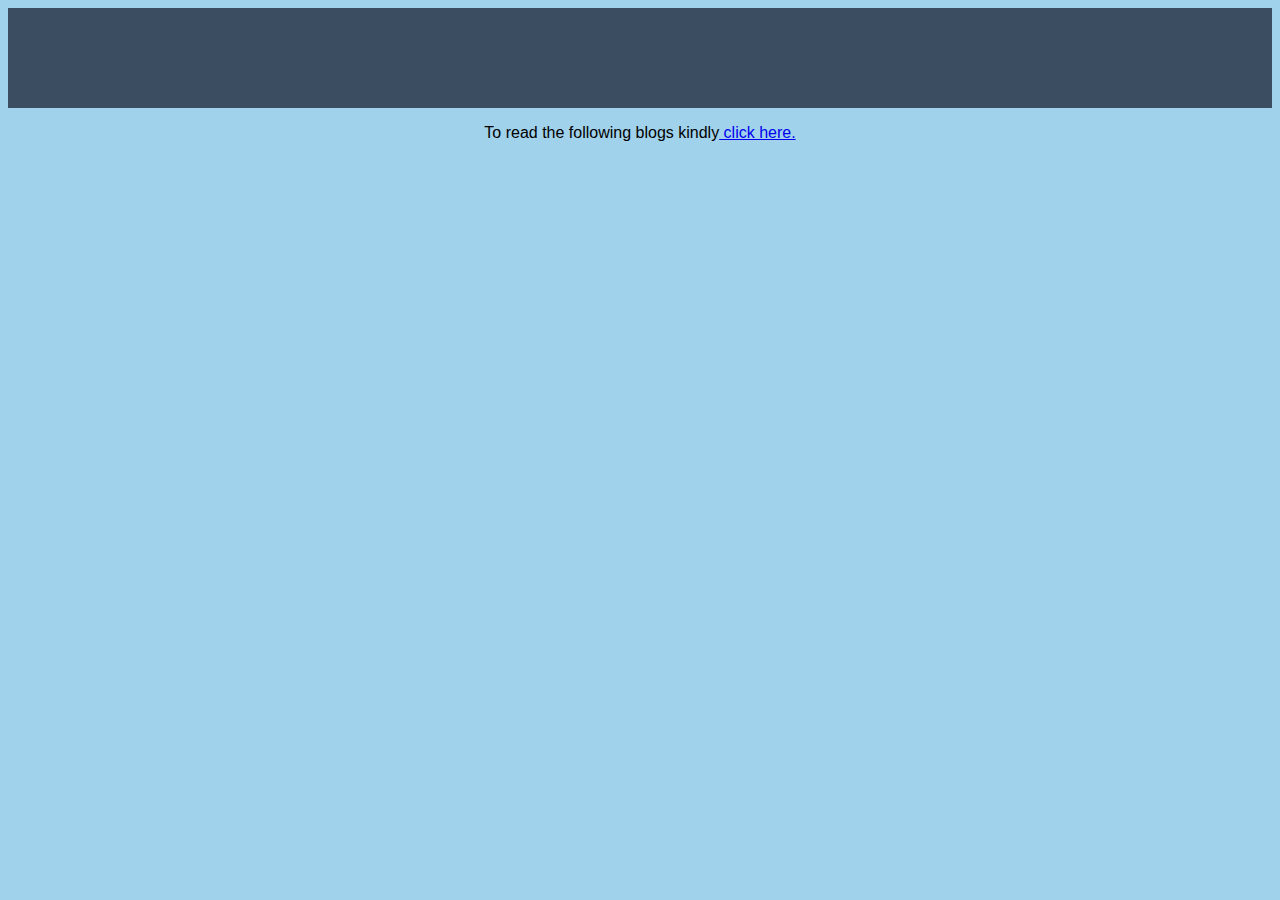
<file: blog.html>
<!DOCTYPE html>
<html>

<head>
    <meta name="viewport" content="width=device-width, initial-scale=1">
    <style>
        @import url('https://fonts.googleapis.com/css?family=Roboto:100,100i,300,300i,400,400i,500,500i,700,700i,900,900i&subset=cyrillic,cyrillic-ext,greek,greek-ext,latin-ext,vietnamese');
        @import url('https://fonts.googleapis.com/css?family=Poppins:100,100i,200,200i,300,300i,400,400i,500,500i,600,600i,700,700i,800,800i,900,900i&subset=devanagari,latin-ext');
        body {
            margin: 100;
            min-width: 250px;
            background-color: #a0d2eb;
            font-family: helvetica, arial, sans-serif;
            font-size: 16px;
            /*padding-top: 330px;*/
            @include transition(padding-top .5s ease);
        }

        /* Include the padding and border in an element's total width and height */

        * {
            box-sizing: border-box;
        }

        /* Remove margins and padding from the list */

        ul {
            margin: 0;
            padding: 0;
        }

        /* Style the list items */

        ul li {
            cursor: pointer;
            position: relative;
            padding: 12px 8px 12px 40px;
            list-style-type: none;
            background: #ddd;
            font-size: 18px;
            transition: 0.2s;

            /* make the list items unselectable */
            -webkit-user-select: none;
            -moz-user-select: none;
            -ms-user-select: none;
            user-select: none;
        }

        /* Set all odd list items to a different color (zebra-stripes) */

        ul li:nth-child(odd) {
            background: #ddd;
        }

        /* Darker background-color on hover */

        ul li:hover {
            background: #101357;
            color: white;
        }

        /* When clicked on, add a background color and strike out text */

        ul li.checked {
            background: #888;
            color: #fff;
            text-decoration: line-through;
        }

        /* Add a "checked" mark when clicked on */

        ul li.checked::before {
            content: '';
            position: absolute;
            border-color: #fff;
            border-style: solid;
            border-width: 0 2px 2px 0;
            top: 10px;
            left: 16px;
            transform: rotate(45deg);
            height: 15px;
            width: 7px;
        }

        .header {
            background-color: #3b4d61 ;
            width: 100%;
            height: 100px;
            position: relative;
            top: 0;
            overflow: hidden;
            padding: 30px 40px;
            color: white;
            text-align: center;
            font-size: 30px;

        }
    </style>
    <link href="https://cdn.jsdelivr.net/npm/bootstrap@5.3.0-alpha1/dist/css/bootstrap.min.css" rel="stylesheet" integrity="sha384-GLhlTQ8iRABdZLl6O3oVMWSktQOp6b7In1Zl3/Jr59b6EGGoI1aFkw7cmDA6j6gD" crossorigin="anonymous">

</head>

<body>
    
     <div class="p-3 mb-2 bg-primary text-white">
    <div id="myDIV" class="header">
    </div></div>
      <div class="p-3 mb-2 bg-dark text-white">
    <center>
     <p>To read the following blogs kindly<a href="https://medium.com/@gokusenset1"> click here.</a></p> </div>
    <ul id="myUL">
    </ul>

    <script>
        // call the function to start execution
        get();

        // function that call the API to get the JSON data
        async function get() {
            var r = await fetch('https://api.rss2json.com/v1/api.json?rss_url=https://medium.com/feed/@gokusenset1');
            var data = await r.json();

            // display your title in header
            document.getElementById("myDIV").textContent = data['feed']['title'];

            // iterate the array of items and call the newElement function which add the new list item
            for (var i = 0; i < data['items'].length; i++) {
                newElement(data['items'][i]['title']);
            }
        }

        // Create a new list item when clicking on the "Add" button
        function newElement(textContent) {
            var li = document.createElement("li");
            var t = document.createTextNode(textContent);
            li.appendChild(t);
            document.getElementById("myUL").appendChild(li);
        }
    </script>
</body>

</html>
</file>
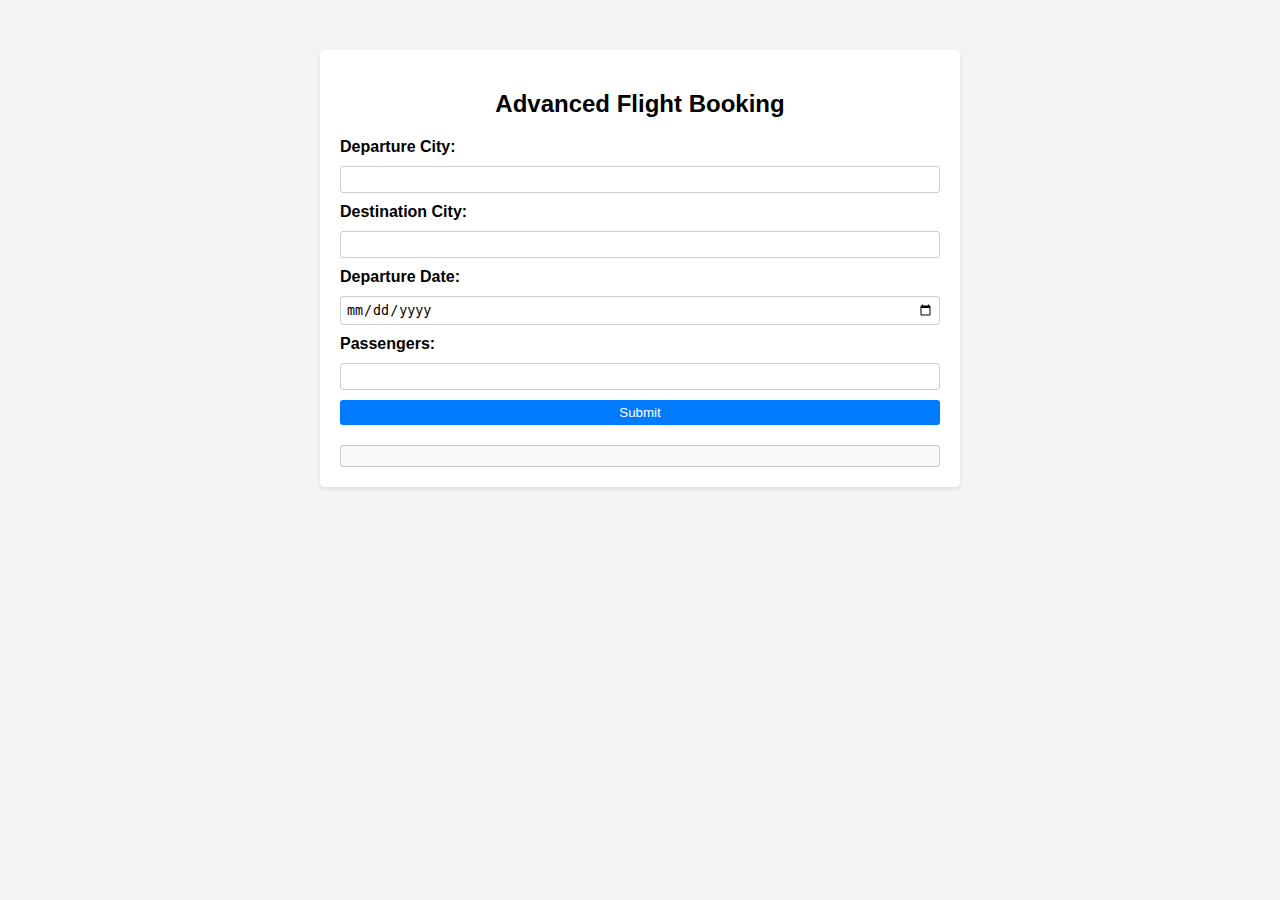
<file: project2/index1.html>
<!DOCTYPE html>
<html lang="en">
<head>
<meta charset="UTF-8">
<meta name="viewport" content="width=device-width, initial-scale=1.0">
<title>Advanced Flight Booking</title>
<link rel="stylesheet" href="styles.css">
</head>
<body>
<div class="container">
    <h2>Advanced Flight Booking</h2>
    <form id="bookingForm">
        <label for="departure">Departure City:</label>
        <input type="text" id="departure" name="departure" autocomplete="off" required>
        <label for="destination">Destination City:</label>
        <input type="text" id="destination" name="destination" autocomplete="off" required>
        <label for="date">Departure Date:</label>
        <input type="date" id="date" name="date" min="2024-06-01" required>
        <label for="passengers">Passengers:</label>
        <input type="number" id="passengers" name="passengers" min="1" required>
        <button type="submit">Submit</button>
    </form>
    <div id="bookingSummary"></div>
</div>
<script src="script.js"></script>
</body>
</html>
</file>
<file: project2/styles.css>
body {
    font-family: Arial, sans-serif;
    margin: 0;
    padding: 0;
    background-color: #f4f4f4;
}
.container {
    max-width: 600px;
    margin: 50px auto;
    padding: 20px;
    background-color: #fff;
    border-radius: 5px;
    box-shadow: 0 2px 5px rgba(0, 0, 0, 0.1);
}
h2 {
    text-align: center;
    margin-bottom: 20px;
}
form {
    display: grid;
    gap: 10px;
}
label {
    font-weight: bold;
}
input,
button {
    padding: 5px;
    border-radius: 3px;
    border: 1px solid #ccc;
}
button {
    background-color: #007bff;
    color: #fff;
    border: none;
    cursor: pointer;
}
button:hover {
    background-color: #0056b3;
}
#bookingSummary {
    margin-top: 20px;
    padding: 10px;
    background-color: #f9f9f9;
    border: 1px solid #ccc;
    border-radius: 3px;
}
</file>
